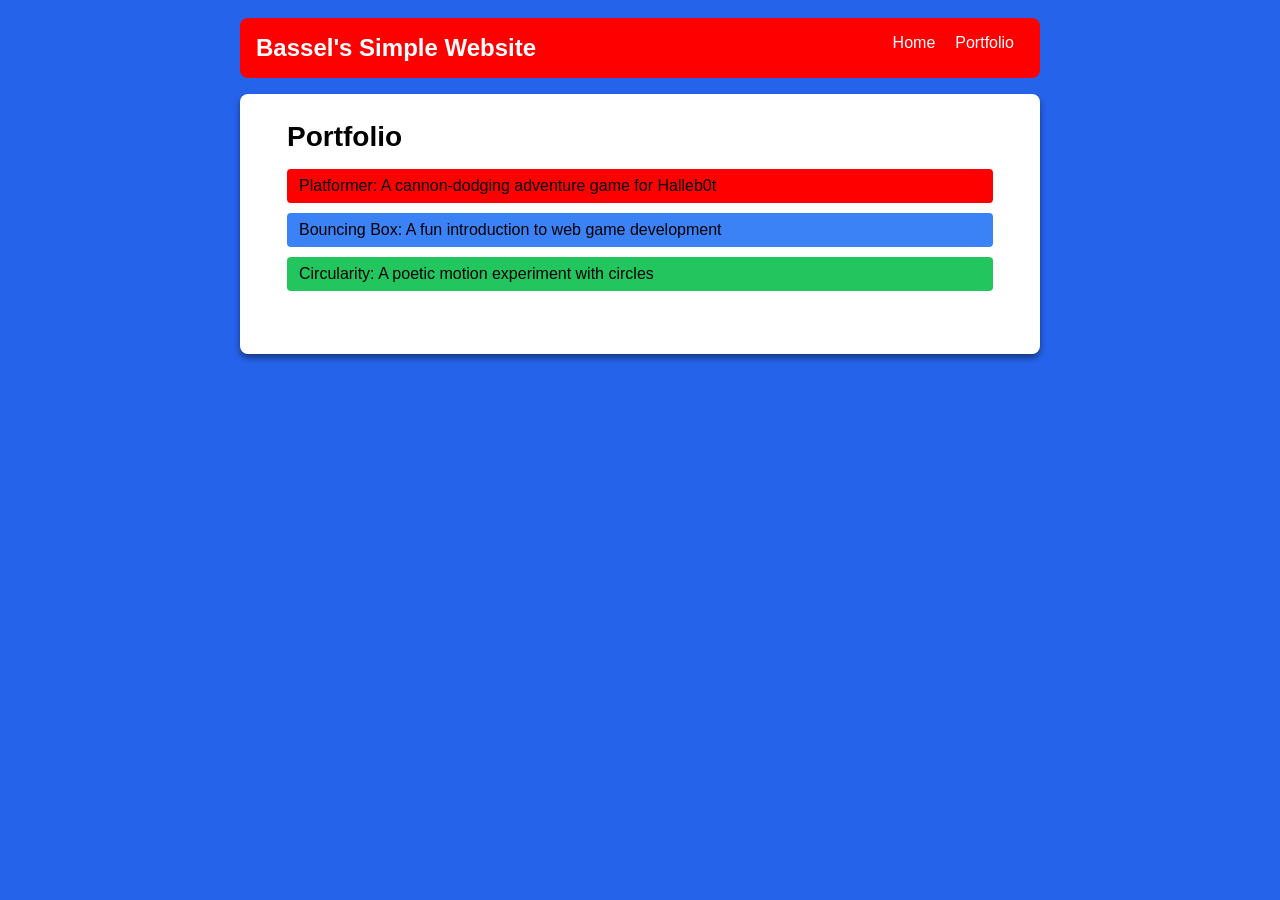
<file: portfolio.html>
<!DOCTYPE html>
<html>
  <head>
    <title>My Simple Website</title>
   <link rel="stylesheet" href="style.css" />
   
  </head>

  <body>
    <!-- All content goes here -->
    <div id="all-contents">
  <nav>
    <h1>Bassel's Simple Website</h1>
    <ul id="nav-ul">
      <li class="nav-li">
      <a href="index.html">Home</a>
    </li>
    <li class="nav-li">
      <a href="portfolio.html">Portfolio</a>
    </li>
  </ul>
</nav>

  <main>
  <div class="content">
    <h1>Portfolio</h1>
    <ul id="portfolio">
<li class = "first">
  <a href="fsd-projects/platformer/">Platformer: A cannon-dodging adventure game for Halleb0t</a>
</li>
<li class = "second">
  <a href="fsd-projects/bouncing-box/">Bouncing Box: A fun introduction to web game development</a>
</li>
<li class = "third">
  <a href="fsd-projects/circularity/">Circularity: A poetic motion experiment with circles</a>
</li>
    </ul>
  </div>
</main>
  </div>
  </body>
</html>
</file>
<file: style.css>
body {
    background:#2563eb;;
    color: rgb(0, 0, 0);
    padding: 10px;
    font-family: Arial, sans-serif;
}

#all-contents {
    max-width: 800px;
    margin: auto;
}

/* navigation menu */
nav {
    background: rgb(255, 0, 0);
    /* box-shadow: 0 4px 6px rgba(0, 0, 0, 0.291); */
    border-radius: 0.5rem;
    margin: 0 auto;
    display: flex;
    padding: 1rem;
    margin-bottom: 1rem;
    /* width: 100%; */
    
}

h1 {
    display: flex;
    align-items: center;
    color: white;
    flex: 1;
    margin: 0;
    font-weight: 700;
    font-size: 1.5rem;
}

#nav-ul {
    list-style-type: none;
    margin: 0;
    padding: 0;
    display: flex;
}

.nav-li {
    display: inline-block;
    padding: 0 10px;
    
}

a {
    text-decoration: none;
    color: #ffffff;
    
}

/* main container area beneath menu */
main {
    background: rgb(255, 255, 255);
    display: flex;
    border-radius: 0.5rem;
    padding: 2rem;
    margin-top: 20px;
    box-shadow: 0 4px 6px rgba(0, 0, 0, 0.438);
    margin: auto;
}

.sidebar {
    margin-right: 25px;
    padding: 10px;
}

.sidebar-img {
    width: 200px;
}

.content {
    flex: 1;
    padding: 15px;
}

/* interests section styles */
#interests {
    border: 4px rgb(0, 0, 0) ridge;
    padding: 8px;
    margin-top: 20px;
}

h2, h3 {
    margin: 0px;
}
/* Portfolio styles */
.content h1 {
  color: black;
  font-size: 1.75rem;
  font-weight: 700;
  margin-top: -20px;
}

#portfolio {
  list-style-type: none;
  padding-left: 0;
  
}
#portfolio 
.first  {
  border-radius: 0.25rem;
  background:#ff0000;
  padding-left: 0.75rem;
  padding-right: 0.75rem;
  padding-top: 0.5rem;
  padding-bottom: 0.5rem;
  margin-bottom: 10px;
  color: #000000;
}
.second {
  border-radius: 0.25rem;
  background:#3B82f6;
  padding-left: 0.75rem;
  padding-right: 0.75rem;
  padding-top: 0.5rem;
  padding-bottom: 0.5rem;
  margin-bottom: 10px;
}

.third {
  border-radius: 0.25rem;
  background:#22c55e;
  padding-left: 0.75rem;
  padding-right: 0.75rem;
  padding-top: 0.5rem;
  padding-bottom: 0.5rem;
  margin-bottom: 10px;
}


#portfolio li:hover {
  background: #d2d2d2;
}

#portfolio a {
  text-decoration: none;
  color: #000000;
}
/* responsive web design */
@media screen and (min-width: 120px) and (max-width: 1080px) {
  main {
    height: 100ch;
    zoom: 1.5;
    display: grid;
  }

  h1 {
    font-size: 44px;
  }

  h2 {
    font-size: 42px;
  }

  h3 {
    font-size: 36px;
  }

  #all-contents {
    height: 100ch;
    margin: none;
  }

  a {
    font-size: 42px;
  }

  .sidebar {
    margin-right: 0px;
    justify-content: center;
    align-items: center;
  }

  .sidebar-img {
    width: 100%;
  }

  p,
  li {
    font-size: 24px;
  }

  .content {
    align-content: center;
    justify-content: center;
  }
}
</file>
